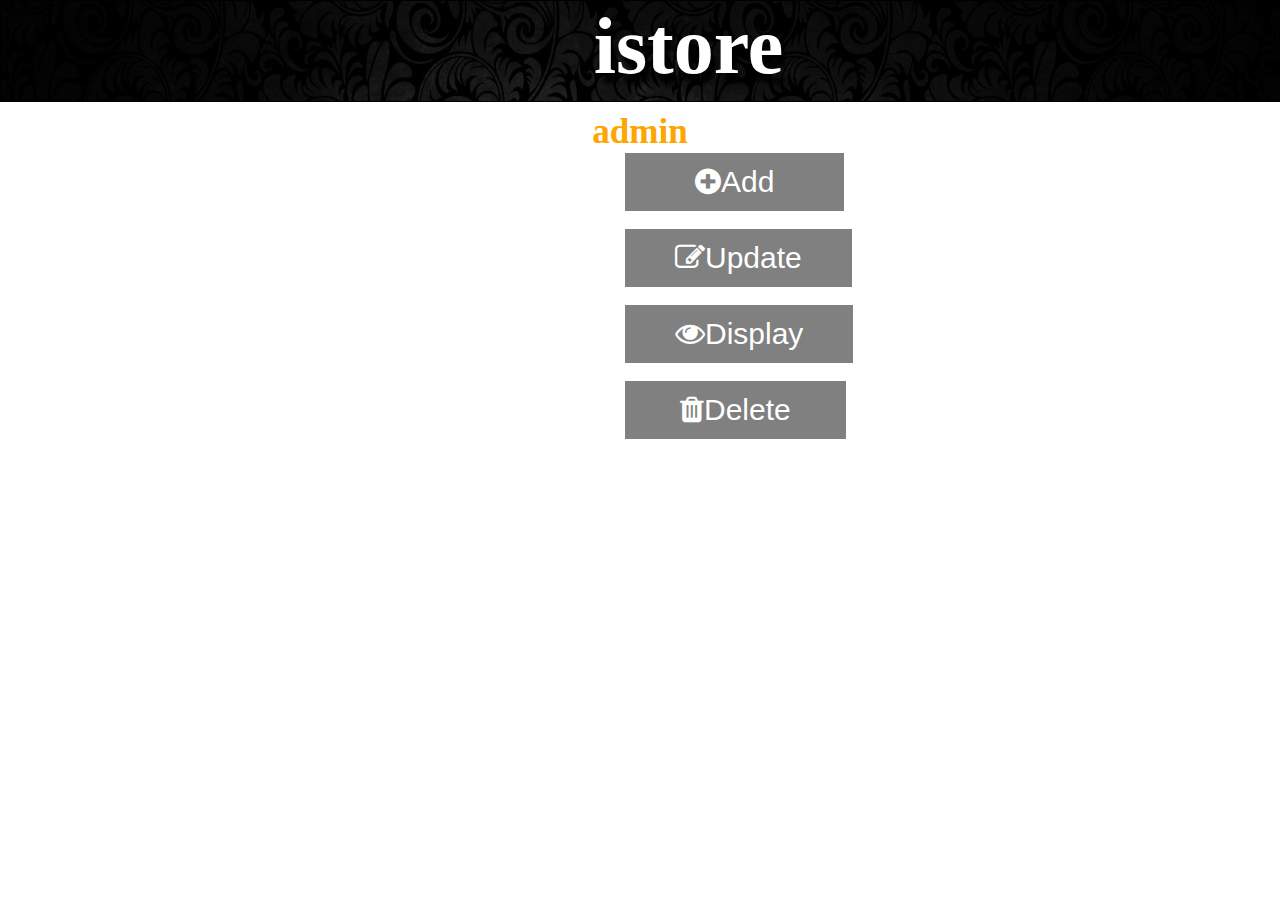
<file: index.html>
<!DOCTYPE html>
<html>
		<head>
		<meta name="viewport" content="width=device-width, initial-scale=1">
		<!-- Add icon library -->
		<link rel="stylesheet" href="https://cdnjs.cloudflare.com/ajax/libs/font-awesome/4.7.0/css/font-awesome.min.css">
		 <link rel='stylesheet' href='adf1.css' type='text/css'/>

	
	</head>
			
			
			
			
			
			<body>

			<h1>istore</h1>
			<h2>admin</h2>
			 <form id="form"  action="addata.php" method="post">
				<button class="btn1"><i class="fa fa-plus-circle"></i>Add</button>
				
			</form>
			 <form id="for"  action="udata.php" method="post">
				<br><button class="btn2"><i class="fa fa-edit"></i>Update</button>
				
			</form>
			
			 <form id="fo"  action="disdata.php" method="post">
				<br><button class="btn4"><i class="fa fa-eye"></i>Display</button>
	
				</form>
				 <form id="fo"  action="deldata.php" method="post">
				<br><button class="btn3"><i class="fa fa-trash"></i>Delete</button>
				
			   </form>
			
			
			
			
				</body>
</html>
</file>
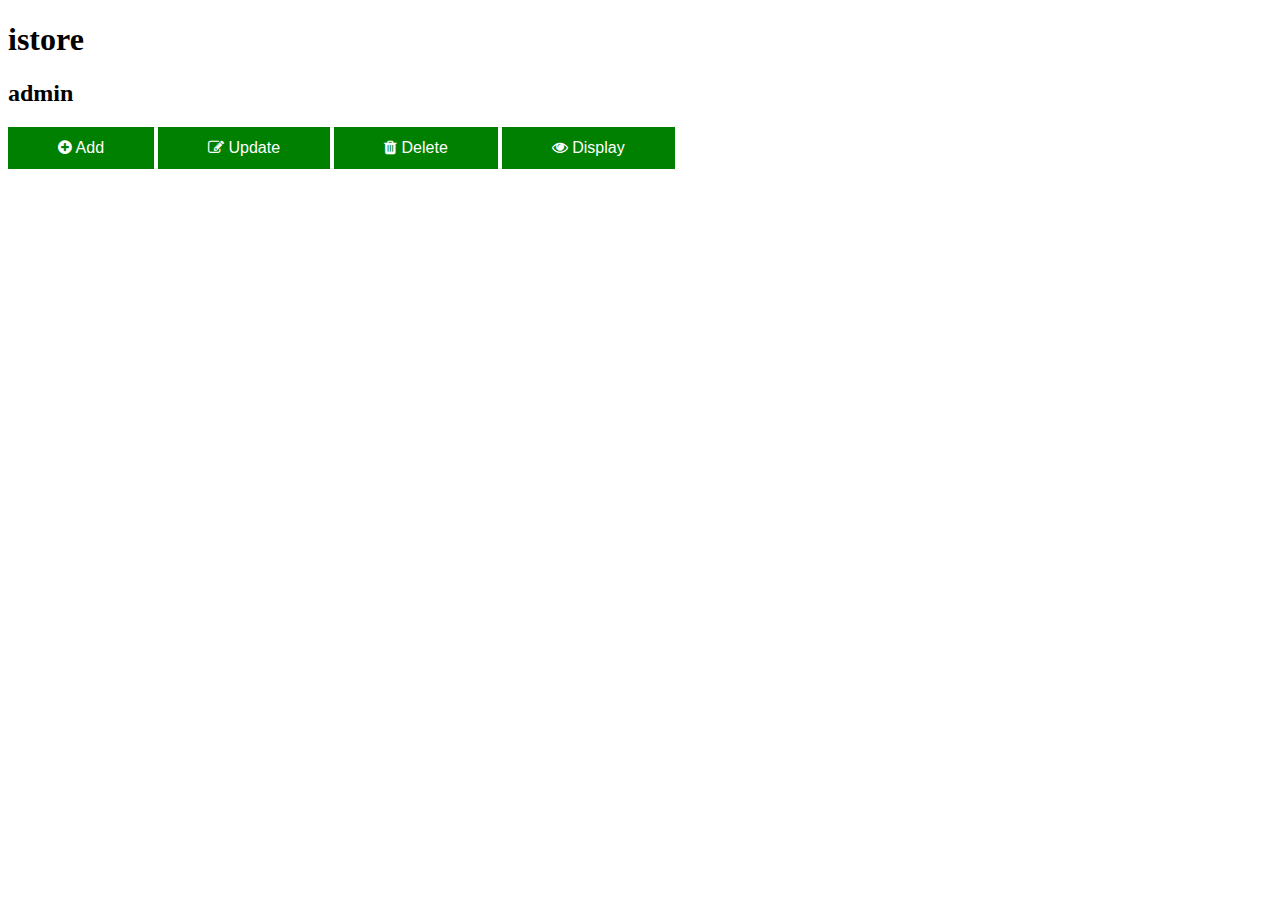
<file: adf1.html>
<!DOCTYPE html>
<html>
		<head>
		<meta name="viewport" content="width=device-width, initial-scale=1">
		<!-- Add icon library -->
		<link rel="stylesheet" href="https://cdnjs.cloudflare.com/ajax/libs/font-awesome/4.7.0/css/font-awesome.min.css">
		<style>
		.btn {
		  background-color: green;
		  border: none;
		  color: white;
		  padding: 12px 50px;
		  font-size: 16px;
		  cursor: pointer;
		}

		/* Darker background on mouse-over */
		.btn:hover {
		  background-color: RoyalBlue;
		}
		.btnTest{
		  padding-left:20px;
				} 
		</style>
	</head>
			
			
			
			
			
			<body>

			<h1>istore</h1>
			<h2>admin</h2>
			 <form id="form"  action="stull.php" method="post">
				<button class="btn"><i class="fa fa-plus-circle"></i> Add</button>
				<button class="btn"><i class="fa fa-edit"></i> Update</button>
				<button class="btn"><i class="fa fa-trash"></i> Delete</button>
				<button class="btn"><i class="fa fa-eye"></i> Display</button>
				

			</form>
	</body>
</html>
</file>
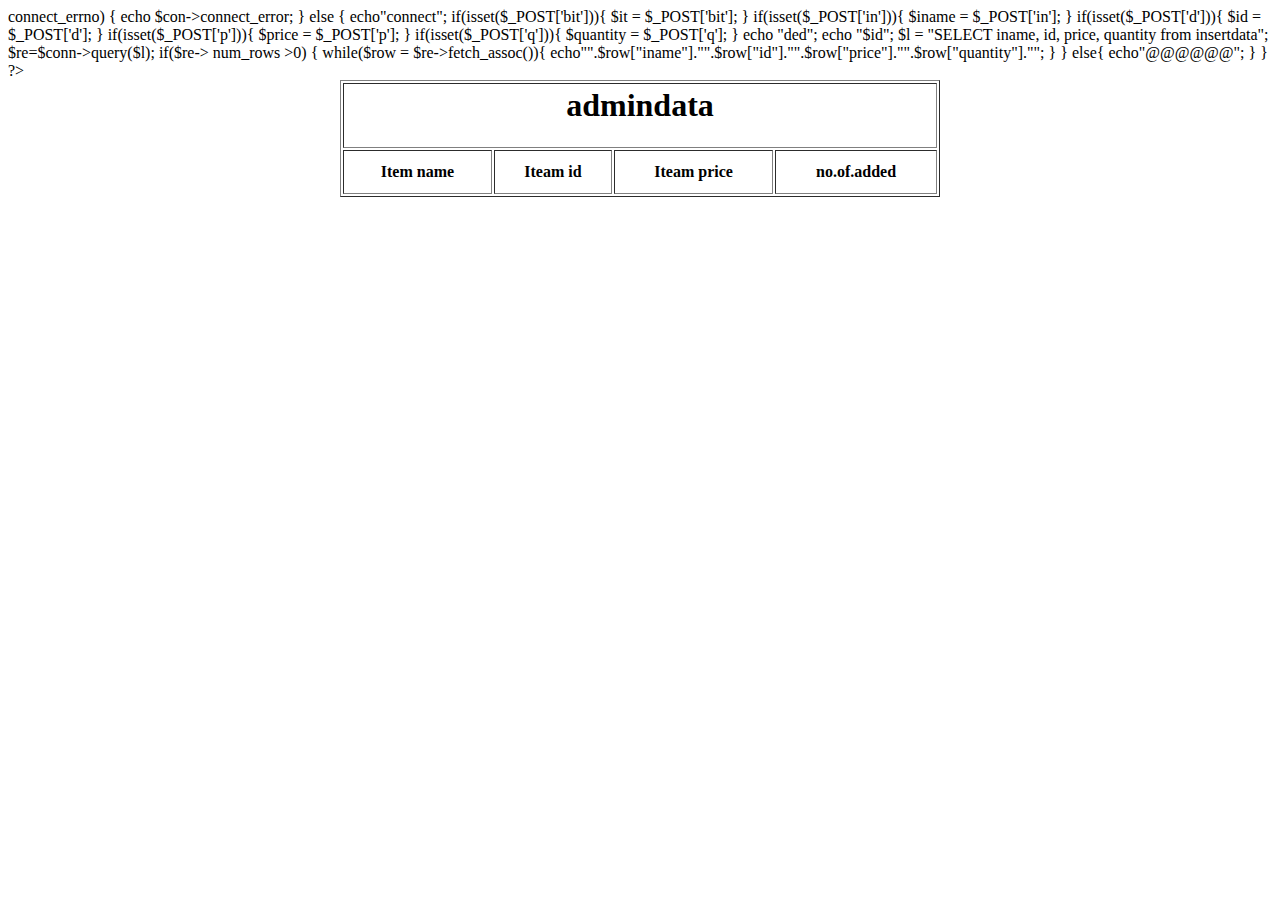
<file: display.html>
<?php

					$host = "localhost";
					$dbUsername = "root";
					$dbPassword  = "";
					$dbname = "itechstore";
					$conn = new mysqli($host,$dbUsername,$dbPassword,$dbname);
					if($conn->connect_errno)
					{
						echo $con->connect_error;
					}
					else
					{
						echo"connect";
						if(isset($_POST['bit'])){
							$it = $_POST['bit'];
						}
						if(isset($_POST['in'])){
							$iname = $_POST['in'];
						}
						if(isset($_POST['d'])){
							$id = $_POST['d'];
						}
						if(isset($_POST['p'])){
							$price = $_POST['p'];
						}
						if(isset($_POST['q'])){
							$quantity = $_POST['q'];
						}
						
						echo "ded";
						echo "$id";
						
						
						$l = "SELECT iname, id, price, quantity from insertdata";
						$re=$conn->query($l);
						if($re-> num_rows >0)
						{
							while($row = $re->fetch_assoc()){
								
								echo"<tr><tr>".$row["iname"]."<tr><tr>".$row["id"]."<tr><tr>".$row["price"]."<tr><tr>".$row["quantity"]."<tr><tr>";
						}
						}
						else{
							echo"@@@@@@";
						}
						
					}

		         ?>
<!doctype html>
<html>
    <head>
        <meta charater="uft-8">
        <title>display dat</title>
		
		
    </head>
	
	
	<body>
			
			<table align="center" border="1px" style="width:600px; line-height:40px;">
				<tr>
				<th colspan="4"><h1> admindata</h2></th>
				</tr>
				<t>
					<th>Item name</th>
					<th>Iteam id</th>
					<th>Iteam price</th>
					<th>no.of.added</th>
				</t>	
				
				
				</table>
	</body>
</html>
</file>
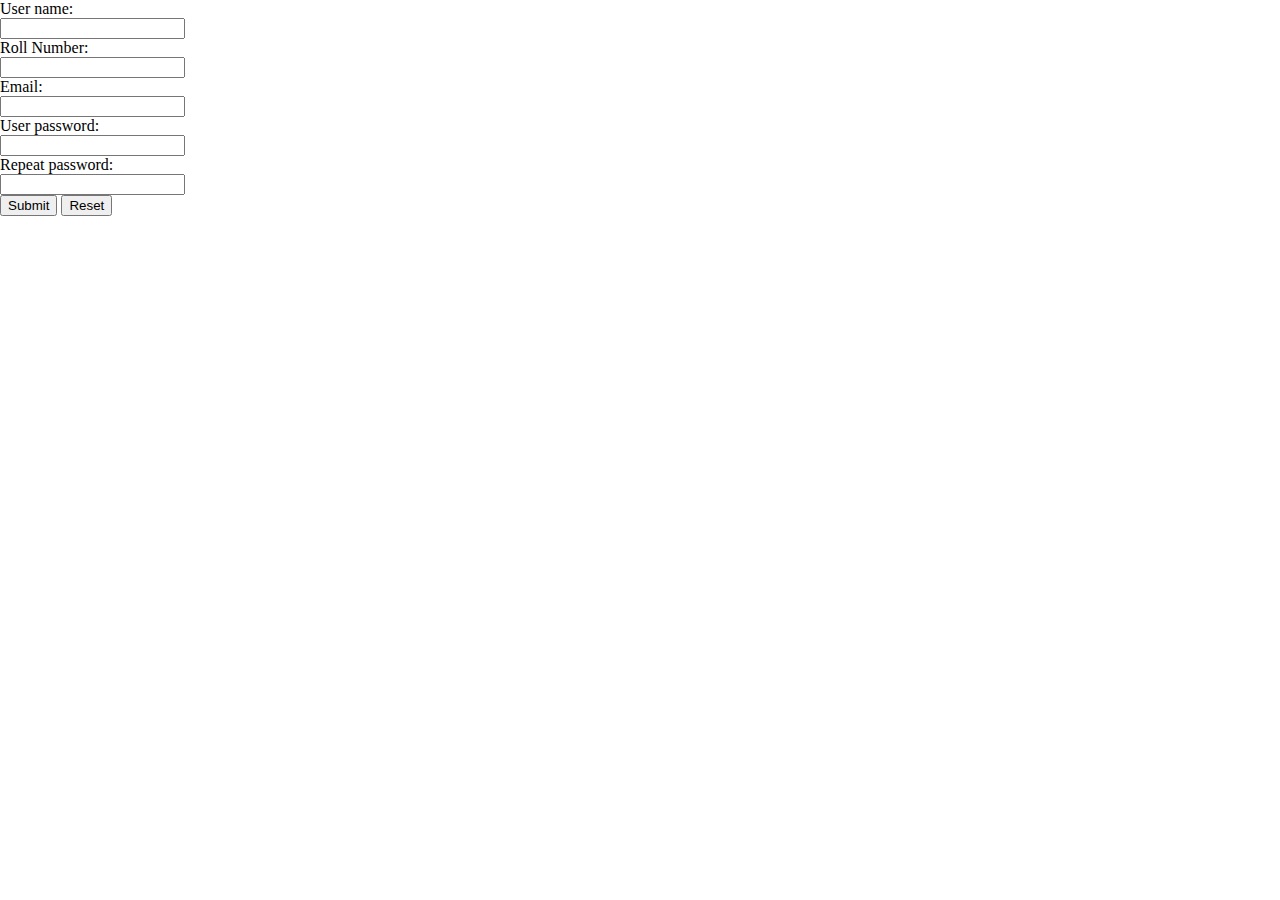
<file: reg.html>
<!doctype html>
<html>
    <head>
        <meta charater="uft-8">
        <title>display dat</title>
		 <link rel='stylesheet' href='adminp.css' type='text/css'/>

		
		
    </head>
	
	
	<body>
	 
			 <form id="form"  action="re.php" method="post">
				 User name:<br>
				  <input type="text" name="uname"><br>
				  Roll Number:<br>
				<input type="number" name="quantity" ><br>
				Email:<br>
				<input type="email" name="mail"><br>
				 User password:<br>
				  <input type="password" name="psw"><br>
				   Repeat password:<br>
				  <input type="password" name="Rpsw"><br>
				<input type="submit" value="Submit">
				<input type="reset">
				
			</form>
			
        
	</body>
</file>
<file: adf1.css>
body
{
    margin: 0;
    padding: 0;
    font-family: Georgia, 'Times New Roman', Times, serif;
    background:white;
    
}

h1
{
    margin: 10px;
    text-align: center;
    border: 1px solid black;
    color: white;
    font-size: 80px;
	width:1375px;
  height:100px;
  margin-left: 0px;
  margin-top: 0px;
    text-shadow: 5px 10px 5px rgba(1,1,1,50);
    font-family: Georgia, 'Times New Roman', Times, serif;
	background-image:url("reg.jpg");
	background-repeat: no-repeat;
	  background-attachment: fixed;
	  background-size: 100% 100%;
	
    
}
	
h2
{
    margin: 0px;
    text-align: center;
    font-size: 35px;
	font-family: Georgia, 'Times New Roman', Times, serif;
	border-bottom: 1px solid white ;
	color: orange;
    
}
.btn1 {
		  background-color:gray;
		  border: none;
		  color: white;
		  padding: 12px 70px;
		  font-size: 30px;
		  cursor: pointer;
		   margin-left:625px;
		 
		}

		.btn1:hover {
		  background-color:green;
		}
	.btn2 {
		  background-color:gray;
		  border: none;
		  color: white;
		  padding: 12px 50px;
		  font-size: 30px;
		  cursor: pointer;
		   margin-left:625px;
		 
		  
		}

		.btn2:hover {
		  background-color:green;
		}
	
		  margin-left:400px;
		}

		
		.btn:hover {
		  background-color:green;
		}
	.btn3 {
		  background-color:gray;
		  border: none;
		  color: white;
		  padding: 12px 55px;
		  font-size: 30px;
		  cursor: pointer;
		  margin-left:625px;
		 
		}

		
		.btn3:hover {
		  background-color:red;
		}
	.btn4 {
		  background-color:gray;
		  border: none;
		  color: white;
		  padding: 12px 50px;
		  font-size: 30px;
		  cursor: pointer;
		   margin-left:625px;
		  
		}

		/* Darker background on mouse-over */
		.btn4:hover {
		  background-color:green;
		}
</file>
<file: adminp.css>
body
{
    margin: 0;
    padding: 0;
    font-family: Georgia, 'Times New Roman', Times, serif;
    background-color: white;
    background-size:cover;
    
}

h1
{
    margin: 100px;
    text-align: center;
    align:center;
    margin-top: -250px;
	margin-left:-200px;
    color: white ;
    font-size: 80px;
    text-shadow: 5px 10px 5px rgba(1,1,1,3);
    font-family: Georgia, 'Times New Roman', Times, serif;
    
}

.aa
{
    margin: 400px;
    text-align: center;
     color:rgb(255, 38, 0);
     height: 500px;
    border-radius: 20px;
    background-image: url(additem.jpg);
    
    background-position: cover;
    margin-top: -500px;
    width:300px;
    margin-left: 700px;
    
}
h3{
    font-size: 40px;
    color:white;
    border-bottom: 5px solid white;
    margin-top: 10px;
}

.fp  input[type=submit]
{
   border:none;
   outline: none;
   height: 40px;
   width: 200px;
   background: red;
   color: red;
   font-size: 25px;
   border-radius: 50px;
   margin-top: 100px;
    margin-left: 200px;
   border-bottom:7px solid rgba(247, 248, 247, 0.911);
}


.button {
    background-color: #fd0707;
    border: none;
    color: white;
    padding: 16px 32px;
    text-align:center;
    font-size: 30px;
    margin: 4px 2px;
    opacity: 0.6;
    transition: 0.3s;
    display: inline-block;
    text-decoration: none;
    cursor: pointer;
    margin-top: 30px;
    width: 160px;
    height: 50px;
    border-radius: 20px;
    
  }
  
  .button:hover {opacity: 1}

  
.button1 {
    background-color: #fd0707;
    border: none;
    color: white;
    padding: 16px 32px;
    text-align:center;
    font-size: 30px;
    margin: 4px 2px;
    opacity: 0.6;
    transition: 0.3s;
    display: inline-block;
    text-decoration: none;
    cursor: pointer;
    margin-top: 30px;
    width: 160px;
    height: 50px;
    border-radius: 20px;
    
  }
  
  .button1:hover {opacity: 1}

  
.button2 {
    background-color: #fd0707;
    border: none;
    color: white;
    padding: 16px 32px;
    text-align:center;
    font-size: 30px;
    margin: 4px 2px;
    opacity: 0.6;
    transition: 0.3s;
    display: inline-block;
    text-decoration: none;
    cursor: pointer;
    margin-top: 30px;
    width: 160px;
    height: 50px;
    border-radius: 20px;
    
  }
  
  .button2:hover {opacity: 1}

.avatar1
 {
     width: 75px;
     height:75px;
     margin-top: -45px;
   

   
 }
 .avatar2
 {
     width: 75px;
     height:75px;
     margin-top: -45px;
   

   
 }
 .avatar3
 {
     width: 75px;
     height:75px;
     margin-top: -45px;
   

   
 }




.idel
{
    margin: 400px;
    text-align: center;
     color:rgb(255, 38, 0);
     height: 450px;
    border-radius: 20px;
    background-image: url(additem.jpg);
    
    background-position: cover;
    margin-top: -850px;
    width:300px;
    margin-left: 525px;
    
}
h4{
    font-size: 4px;
    color:white;
    border-bottom: 1px solid white;
    margin-top: 0px;
}





.iup
{
    margin: 400px;
    text-align: center;
     color:rgb(255, 38, 0);
     height: 500px;
    border-radius: 20px;
    background-image: url(additem.jpg);
    
    background-position: cover;
    margin-top: -900px;
	margin-left: 1025px;
   
    width:300px;
   
    
}
h5{
    font-size: 40px;
    color:white;
    border-bottom: 5px solid white;
    margin-top: -10px;
}

.row:after {
  content: "";
  display: table;
   clear: both;
}

.coloum {
  float: left;
  width: 25%;
}


@media screen and (max-width: 900px) {
  .coloum {
    width: 50%;
  }
}

@media screen and (max-width: 600px) {
  .coloum {
    width: 100%;
  }
}
</file>
